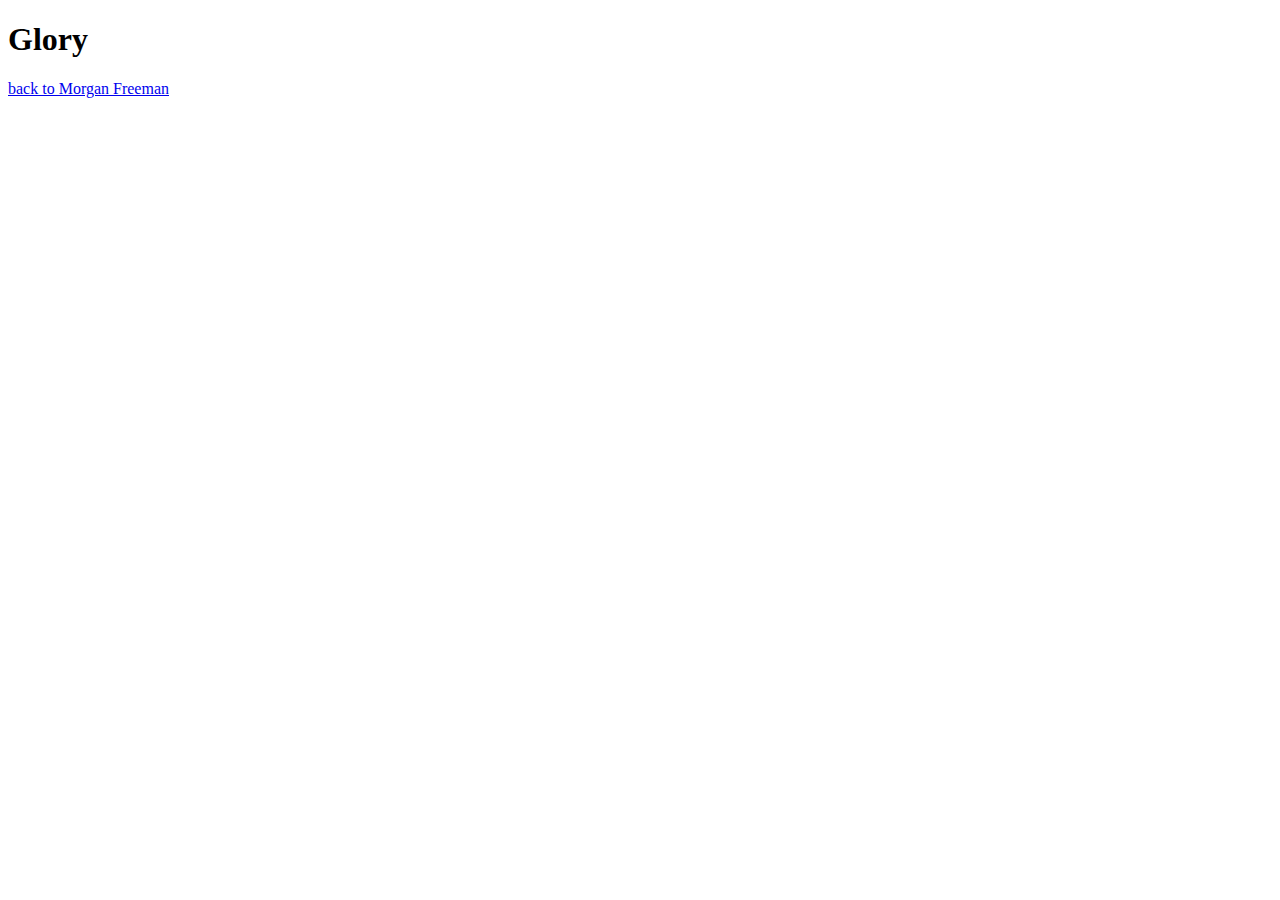
<file: pages/glory.html>
<!DOCTYPE html>
<html lang="en">
<head>
    <meta charset="UTF-8">
    <meta name="viewport" content="width=device-width, initial-scale=1.0">
    <meta http-equiv="X-UA-Compatible" content="ie=edge">
    <title>GLORY</title>
</head>
<body>
    <h1>Glory</h1>
    <a href="../freeman.html">back to Morgan Freeman</a>
</body>
</html>
</file>
